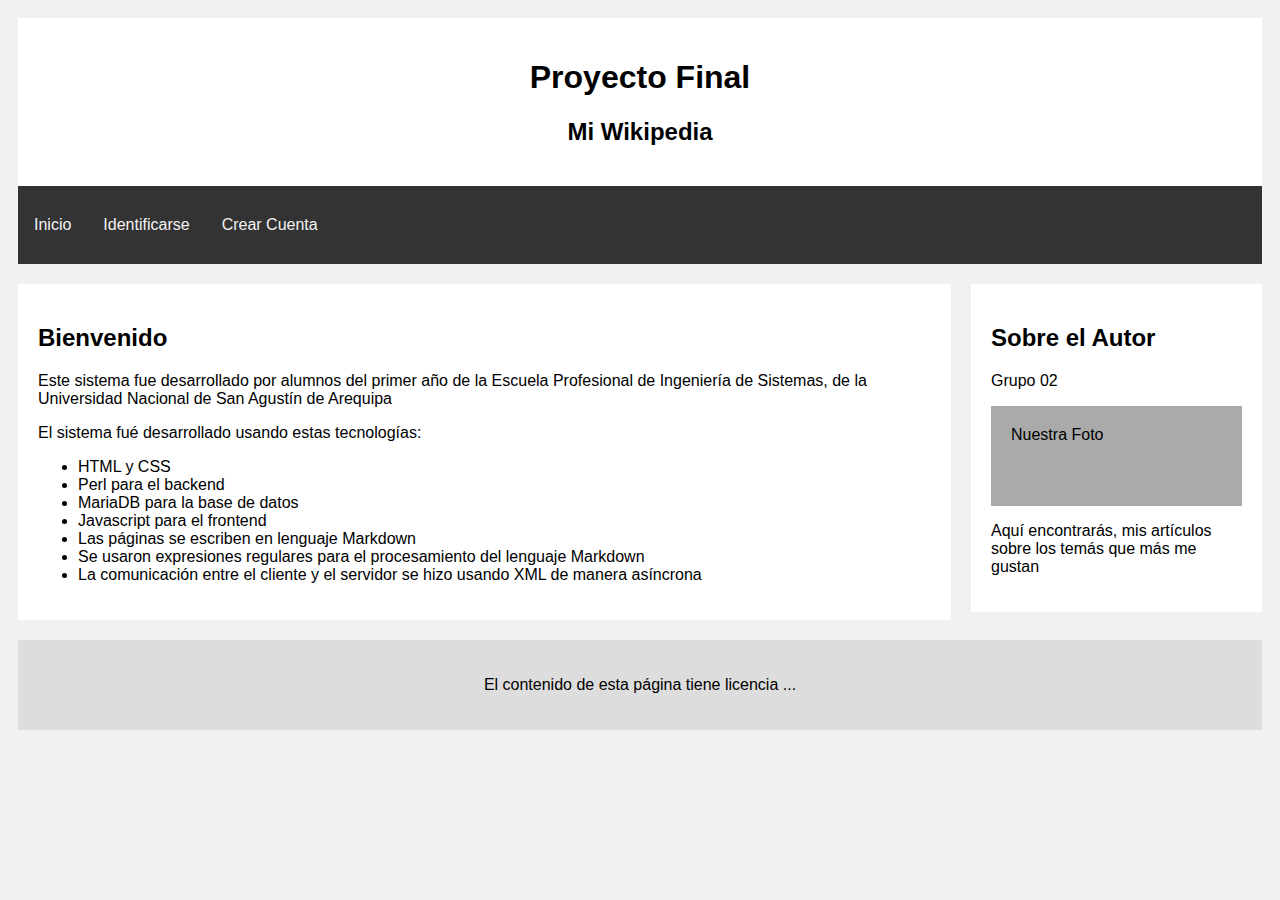
<file: Trabajo_Final/index.html>
<!DOCTYPE html>
<html lang="es">
  <head>
    <title>Mi Wikipedia</title>
    <meta charset="UTF-8">
    <meta name="viewport" content="width=device-width, initial-scale=1">
    <link rel='stylesheet' href='css/myStyle.css'>
    <script src='js/main.js'></script>
    <script src='js/myScript.js'></script>
  </head>

  <body>
    <div class='header'>
      <h1>Proyecto Final</h1>
      <h2>Mi Wikipedia</h2>
    </div>
    <div id='menu'class='topnav'>
      <p onclick='showWelcome()'>Inicio</p>
      <p onclick='showLogin()'>Identificarse</p>
      <p onclick='showCreateAccount()' class='rightAlign'>Crear Cuenta</p>
    </div>
    <div class='row'>
      <div class='leftcolumn'>
        <div class='card' id='main'>
        </div>
      </div>
      <div class='rightcolumn'>
        <div class='card'>
          <h2>Sobre el Autor</h2>
          <p>Grupo 02</p>
          <div class="fakeimg">Nuestra Foto</div>
          <p>Aquí encontrarás, mis artículos sobre los temás que más me gustan</p>
        </div>
      </div>
    </div>
    <div class='footer'>
      <p>El contenido de esta página tiene licencia ...</p>
      <p class=owner id='userName' class='rightAlign'></p>
    </div>
  </body>
</html>
  </body>
</html>
</file>
<file: Trabajo_Final/css/myStyle.css>
* {
  box-sizing: border-box;
}

body {
  font-family: Arial;
  padding: 10px;
  background: #f1f1f1;
}

.header {
  background-color: white;
  text-align: center;
  padding: 20px;
}

/* The navbar container */
.topnav {
  overflow: hidden;
  background-color: #333;
}

/* Navbar links */
.topnav p {
  float: left;
  display: block;
  color: #f2f2f2;
  text-align: center;
  padding: 14px 16px;
  text-decoration: none;
}

/* Links - change color on hover */
.topnav p:hover {
  background-color: #ddd;
  color: black;
}

/* Create two unequal columns that floats next to each other */
/* Left column */
.leftcolumn {   
  float: left;
  width: 75%;
}

/* Right column */
.rightcolumn {
  float: left;
  width: 25%;
  background-color: #f1f1f1;
  padding-left: 20px;
}

/* Fake image */
.fakeimg {
  background-color: #aaa;
  width: 100%;
  padding: 20px;
  height:100px;
}

/* Add a card effect for articles */
.card {
  background-color: white;
  padding: 20px;
  margin-top: 20px;
}

/* Clear floats after the columns */
.row:after {
  content: "";
  display: table;
  clear: both;
}

/* Footer */
.footer {
  padding: 20px;
  text-align: center;
  background: #ddd;
  margin-top: 20px;
  overflow: hidden;
}

.rightAlign{
  float: right;
}

.form{
  background: rgba(19, 35, 47, 0.9);
  padding: 70px;
  max-width:600px;
  margin:10px;
  border-radius:10px;
}

input{
  border-radius:10px;
  padding:10px 0;
  font-size:15px;
}

.button{
  border-radius:10px;
  background-color: #1ab188;
  padding:10px;
  width: 120px;
  height: 45px;
  font-size: 17px;
  font-weight: bold;
}

.buttonMini{
  border-radius:10px;
  background-color: #1ab188;
  width: 120px;
  height: 30px;
  font-size: 12px;
  font-weight: bold;
}

/* Responsive layout - when the screen is less than 800px wide, make the two columns stack on top of each other instead of next to each other */
@media screen and (max-width: 800px) {
  .leftcolumn, .rightcolumn {   
    width: 100%;
    padding: 0;
  }
}
.owner{
  color: green;
}

/* Responsive layout - when the screen is less than 400px wide, make the navigation links stack on top of each other instead of next to each other */
@media screen and (max-width: 400px) {
  .topnav a {
    float: none;
    width: 100%;
  }
}
</file>
